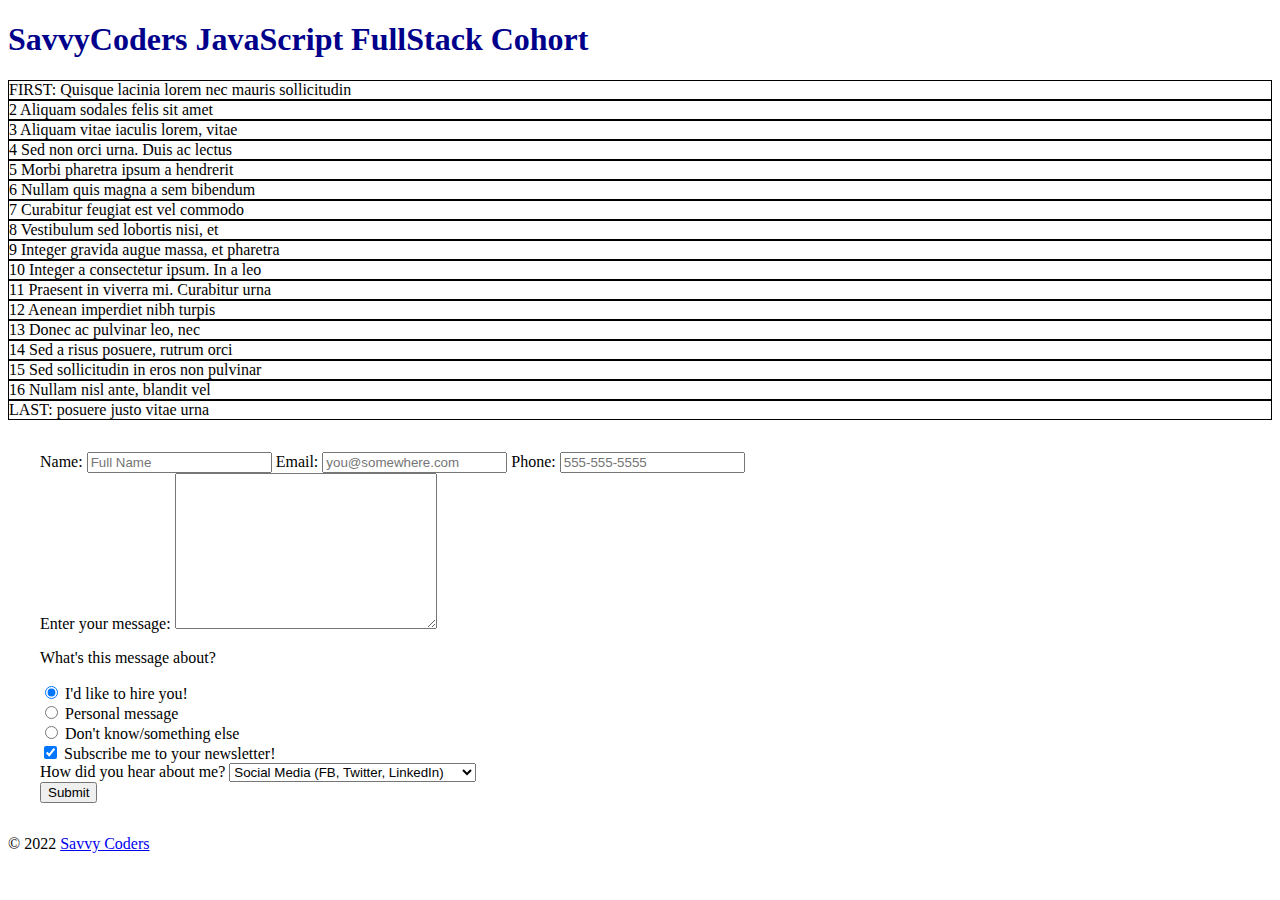
<file: Section05/5.1/index.html>
<!DOCTYPE html>
<html lang="en">
  <head>
    <meta charset="UTF-8" />
    <meta name="viewport" content="width=device-width, initial-scale=1.0" />
    <meta http-equiv="X-UA-Compatible" content="ie=edge" />
    <title>Savvy Coders Aug. 2020 Cohort</title>
    <link rel="stylesheet" href="style.css" />
    <link
      href="https://fonts.googleapis.com/css2?family=Cedarville+Cursive&family=Roboto&display=swap"
      rel="stylesheet"
    />
  </head>
  <body>
    <header>
      <h1>SavvyCoders JavaScript FullStack Cohort</h1>
    </header>

    <!-- <content> -->
      <!--
      Comment-out the line above, and uncomment the line below
      to turn on the FLEX functionality
      -->
      <content class="responsive flex">
      <div id="block1">
        FIRST: Quisque lacinia lorem nec mauris sollicitudin
      </div>
      <div id="block2">2 Aliquam sodales felis sit amet</div>
      <div id="block3">3 Aliquam vitae iaculis lorem, vitae</div>
      <div id="block4">4 Sed non orci urna. Duis ac lectus</div>
      <div id="block5">5 Morbi pharetra ipsum a hendrerit</div>
      <div id="block6">6 Nullam quis magna a sem bibendum</div>
      <div id="block7">7 Curabitur feugiat est vel commodo</div>
      <div id="block8">8 Vestibulum sed lobortis nisi, et</div>
      <div id="block9">9 Integer gravida augue massa, et pharetra</div>
      <div id="block10">10 Integer a consectetur ipsum. In a leo</div>
      <div id="block11">11 Praesent in viverra mi. Curabitur urna</div>
      <div id="block12">12 Aenean imperdiet nibh turpis</div>
      <div id="block13">13 Donec ac pulvinar leo, nec</div>
      <div id="block14">14 Sed a risus posuere, rutrum orci</div>
      <div id="block15">15 Sed sollicitudin in eros non pulvinar</div>
      <div id="block16">16 Nullam nisl ante, blandit vel</div>
      <div id="block17">LAST: posuere justo vitae urna</div>
    </content>

    <!-- Basic Form. Comment it out when using the Better Form -->
    <!-- <form>
      <input type="text" required />
      <input type="password" />
      <input type="email" />
      <input type="submit" />
    </form> -->
    <form action="https://formspree.io/f/mnqyppwg" method="POST">
      <label for="name">Name:</label>
      <input type="text" name="name" id="name" placeholder="Full Name" required />
    
      <label for="email">Email:</label>
      <input type="email" name="email" id="email" placeholder="you@somewhere.com" />
    
      <label for="fone">Phone:</label>
      <input type="tel" name="fone" id="fone" placeholder="555-555-5555" />
    
      <div>
        <label for="msg">Enter your message:</label>
        <textarea name="msg" id="msg" cols="30" rows="10"></textarea>
      </div>
    
      <div>
        <p>What's this message about?</p>
        <div>
          <input
            type="radio"
            name="subject"
            value="professional"
            id="pro"
            checked
          />
          <label for="pro">I'd like to hire you!</label>
        </div>
        <div>
          <input type="radio" name="subject" value="personal" id="personal" />
          <label for="personal">Personal message</label>
        </div>
        <div>
          <input type="radio" name="subject" value="other" />
          <label>Don't know/something else</label>
        </div>
      </div>
    
      <input type="checkbox" name="optIn" value="trusting" id="news" checked />
      <label for="news">Subscribe me to your newsletter!</label>
    
      <div>
        <label for="marketing">How did you hear about me?</label>
        <select name="marketing" id="marketing">
          <optgroup label="Online">
            <option value="social">Social Media (FB, Twitter, LinkedIn)</option>
            <option value="github">Online Portfolio (GitHub)</option>
            <option value="search">Search Engine</option>
            <option value="email">Email</option>
          </optgroup>
          <optgroup label="In-Person">
            <option value="networking">We met at a networking event</option>
            <option value="referral">Personal referral</option>
            <option value="random">We met somewhere else</option>
          </optgroup>
          <option value="other">Other</option>
        </select>
      </div>
    
      <input type="submit" value="Submit" />
    </form>
    <footer>
      &copy; 2022 <a href="https://savvycoders.com/">Savvy Coders</a>
    </footer>

    <!-- Activity 4 - Form Handling: Uncomment the JS link -->
    <!-- <script src="./index.js"></script> -->
  </body>
</html>
</file>
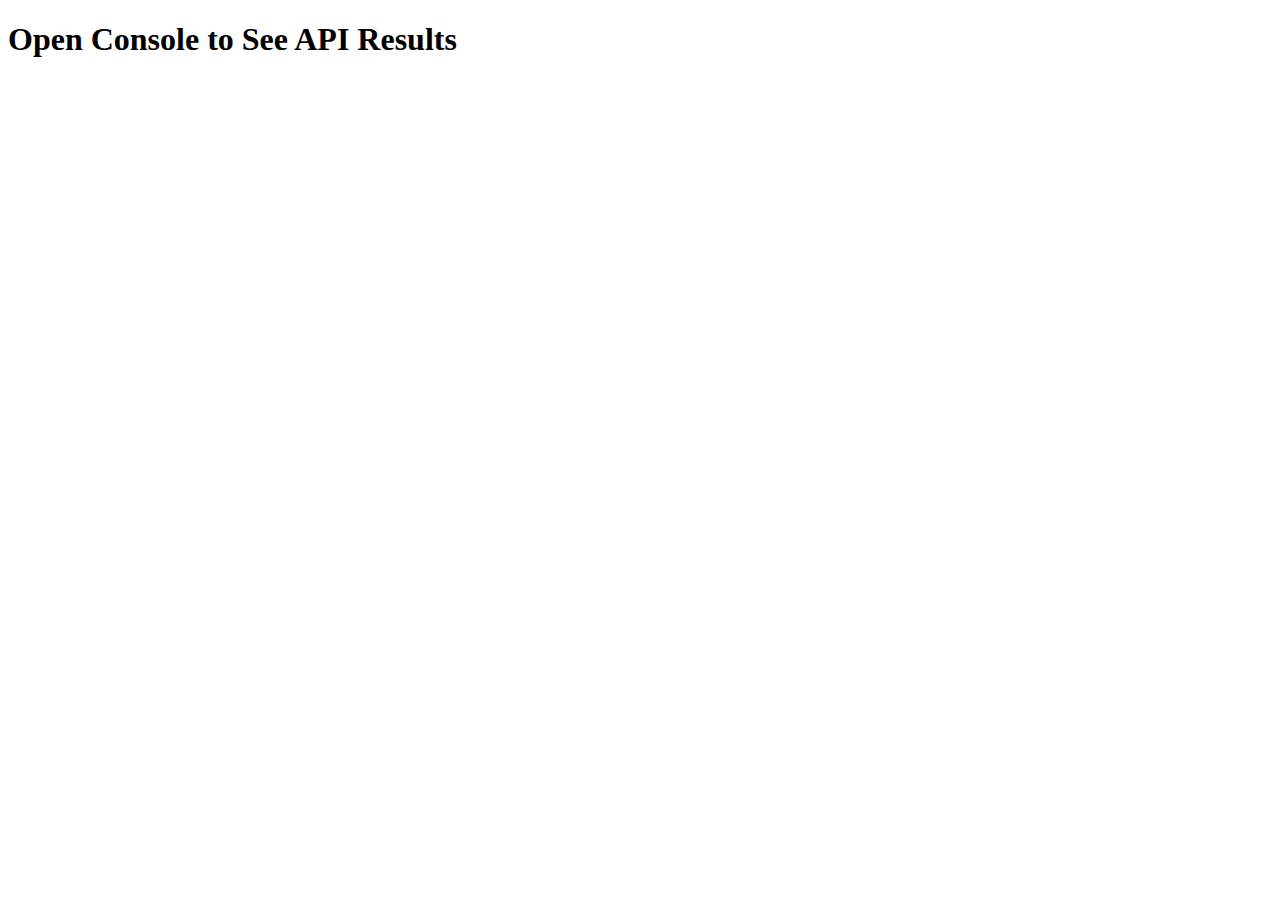
<file: Section07/7.1/index.html>
<!DOCTYPE html>
<html lang="en">
<head>
  <meta charset="UTF-8">
  <meta name="viewport" content="width=device-width, initial-scale=1.0">
  <title>API example</title>
</head>
<body>
  <h1>Open Console to See API Results</h1>
  <div id="root"></div>
  <script src="fetchAPI.js"></script>
</body>
</html>
</file>
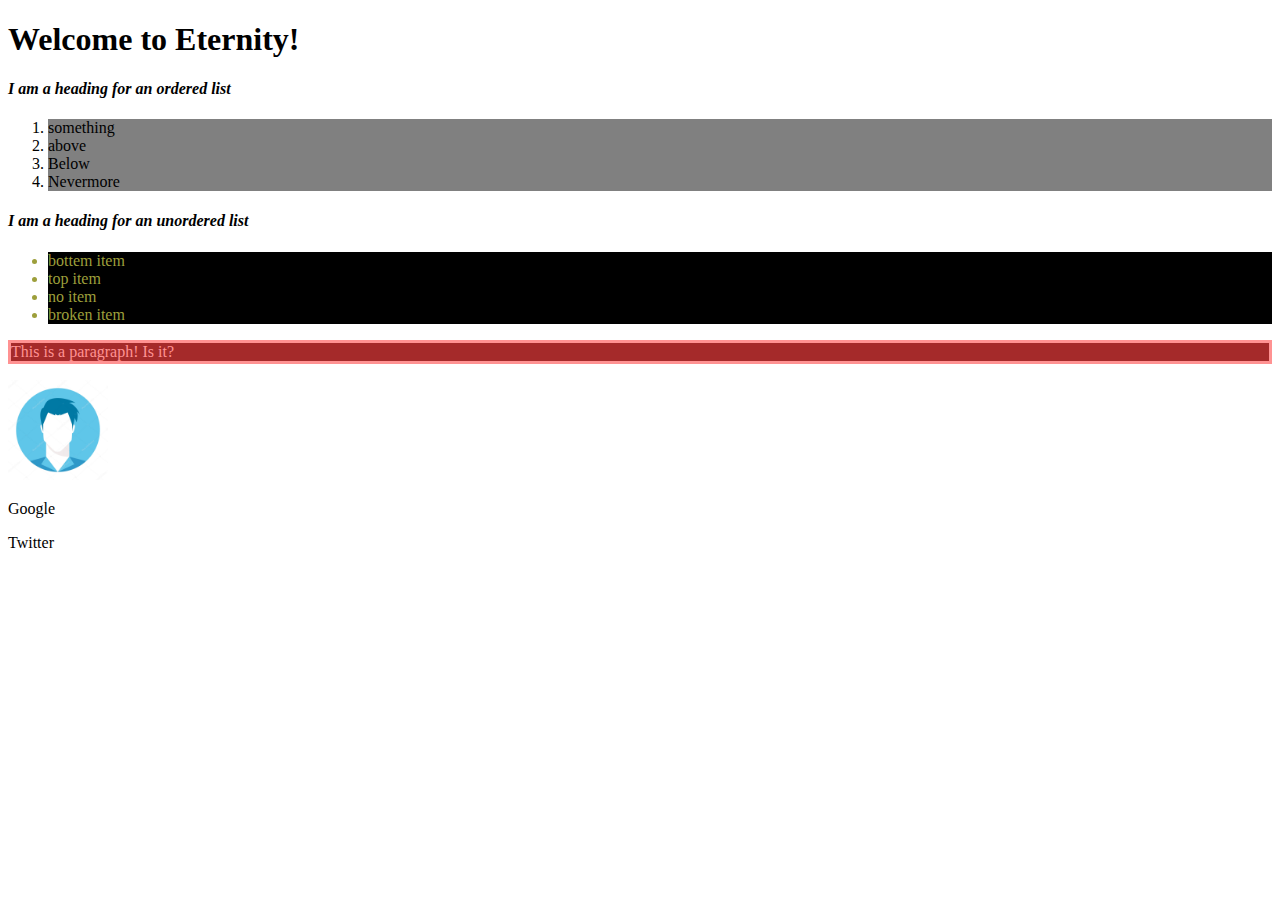
<file: Section03/3.3/3.3.2 Activity/index.html>
<!DOCTYPE html>
<html lang="en">
<head>
    <meta charset="UTF-8">
    <meta http-equiv="X-UA-Compatible" content="IE=edge">
    <meta name="viewport" content="width=device-width, initial-scale=1.0">
    <title>Welcome to Eternity</title>
    <link rel="stylesheet" href="styles.css">
</head>
    <h1>Welcome to Eternity!</h1>
    <h4 class="h4_stuff">I am a heading for an ordered list</h4>
    <ol id="list1">
        <li>something</li>
        <li>above</li>
        <li>Below</li>
        <li>Nevermore</li>
    </ol>
    <h4 class="h4_stuff">I am a heading for an unordered list</h4>
    <ul id="list2">
        <li class="item">bottem item</li>
        <li class="item">top item</li>
        <li class="item">no item</li>
        <li class="item">broken item</li>
    </ul>
    <p class="para1">This is a paragraph! Is it?</p>
    <img src="./assets/images/profile.jpg" alt="Local File" width='100px'><img>
    <p><link href="https://www.google.com">Google</link></p>
    <p><link href="https://www.Twitter.com">Twitter</link></p>
    

</body>
</html>
</file>
<file: Section05/5.1/style.css>
/*
	Several CSS sections will be added from activity 5
*/

header > h1 {
    color: darkblue;
  }
  
  body > form {
      margin: 2em;
  }
  
  /*  This styling sets up the flex container */
  .flex {
    display: flex;
    /* justify-content: space-between; */
    justify-content: center;
    flex-direction: column;
  }
  
  /* this adds a border around the flex items */
  .flex > * {
    border: 1px solid;
  }
  
  
  /* Activity 5.1: Media queries
    -Add CSS that removes the border around the flex items */
  
  
  /* Activity 5.2: Media queries
    -Add CSS for when screen size is less than 700px */
  
  
  /* Activity 5.3: Media queries
    -Add CSS that checks for device hover capabilities */
  
  
  @media (min-width: 2000px) {
    * {
      color:orange;
    }
  }
</file>
<file: Section03/3.3/3.3.2 Activity/styles.css>
.item {
    color: rgb(157, 159, 59);
    background-color: black;
}

.para1 {
    color: rgb(255, 146, 146);
    background-color: brown;
    border: solid;
}

#list1 > li {
    background-color: grey;

}

.h4_stuff {
    font-style:bold;
    font-style:italic;
}
</file>
